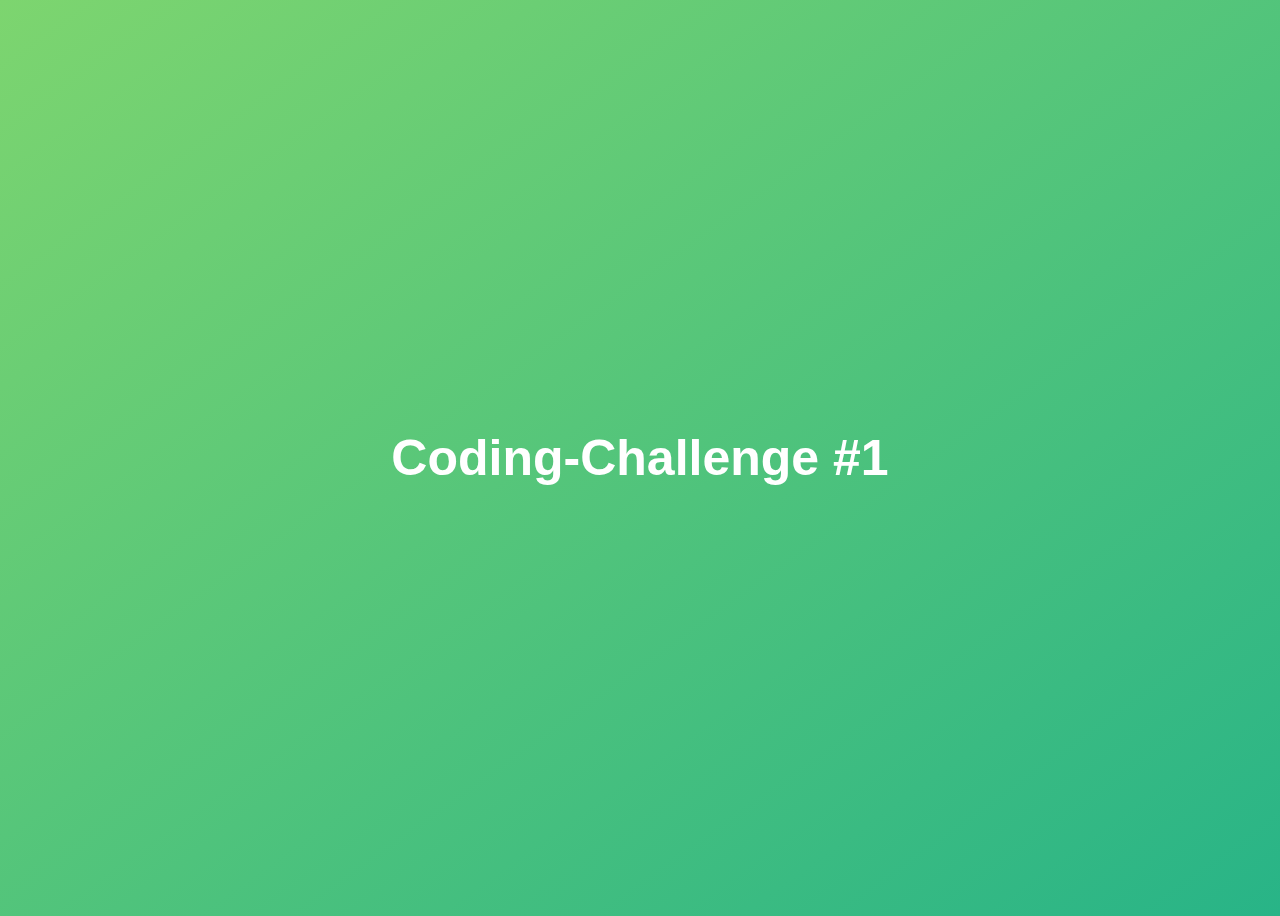
<file: Coding-Challenge #1/index.html>
<!DOCTYPE html>
<html lang="en">

<head>
	<meta charset="UTF-8" />
	<meta name="viewport" content="width=device-width, initial-scale=1.0" />
	<meta http-equiv="X-UA-Compatible" content="ie=edge" />
	<title>JavaScript Fundamentals – Part 1</title>
	<style>
		body {
			height: 100vh;
			display: flex;
			align-items: center;
			background: linear-gradient(to top left, #28b487, #7dd56f);
		}

		h1 {
			font-family: sans-serif;
			font-size: 50px;
			line-height: 1.3;
			width: 100%;
			padding: 30px;
			text-align: center;
			color: white;
		}
	</style>
</head>

<body>
	<h1>Coding-Challenge #1</h1>

	<script src="./script.js"></script>
</body>

</html>
</file>
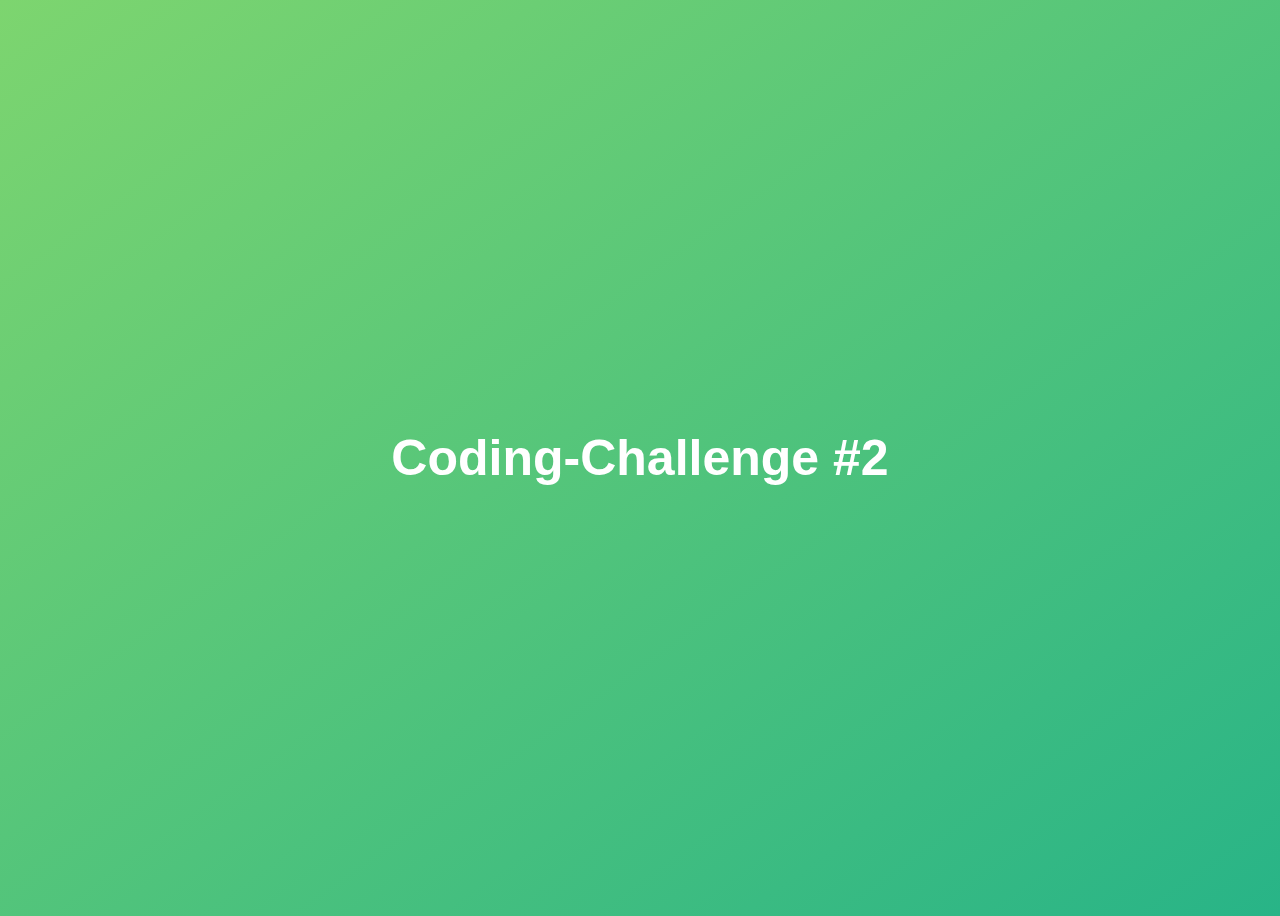
<file: Coding-Challenge #2/index.html>
<!DOCTYPE html>
<html lang="en">

<head>
	<meta charset="UTF-8" />
	<meta name="viewport" content="width=device-width, initial-scale=1.0" />
	<meta http-equiv="X-UA-Compatible" content="ie=edge" />
	<title>JavaScript Fundamentals – Part 1</title>
	<style>
		body {
			height: 100vh;
			display: flex;
			align-items: center;
			background: linear-gradient(to top left, #28b487, #7dd56f);
		}

		h1 {
			font-family: sans-serif;
			font-size: 50px;
			line-height: 1.3;
			width: 100%;
			padding: 30px;
			text-align: center;
			color: white;
		}
	</style>
</head>

<body>
	<h1>Coding-Challenge #2</h1>

	<script src="./script.js"></script>
</body>

</html>
</file>
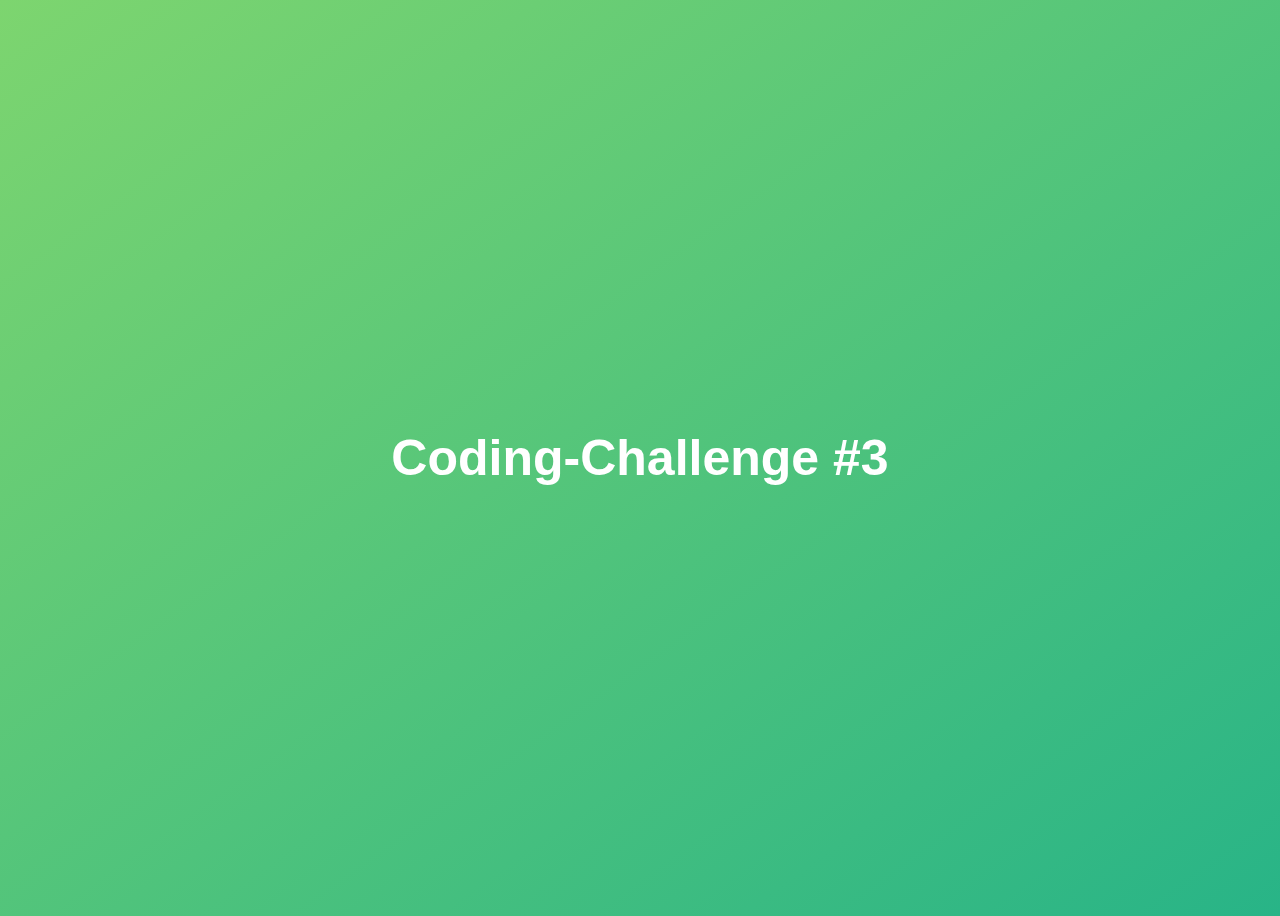
<file: Coding-Challenge #3/index.html>
<!DOCTYPE html>
<html lang="en">

<head>
	<meta charset="UTF-8" />
	<meta name="viewport" content="width=device-width, initial-scale=1.0" />
	<meta http-equiv="X-UA-Compatible" content="ie=edge" />
	<title>JavaScript Fundamentals – Part 1</title>
	<style>
		body {
			height: 100vh;
			display: flex;
			align-items: center;
			background: linear-gradient(to top left, #28b487, #7dd56f);
		}

		h1 {
			font-family: sans-serif;
			font-size: 50px;
			line-height: 1.3;
			width: 100%;
			padding: 30px;
			text-align: center;
			color: white;
		}
	</style>
</head>

<body>
	<h1>Coding-Challenge #3</h1>

	<script src="./script.js"></script>
</body>

</html>
</file>
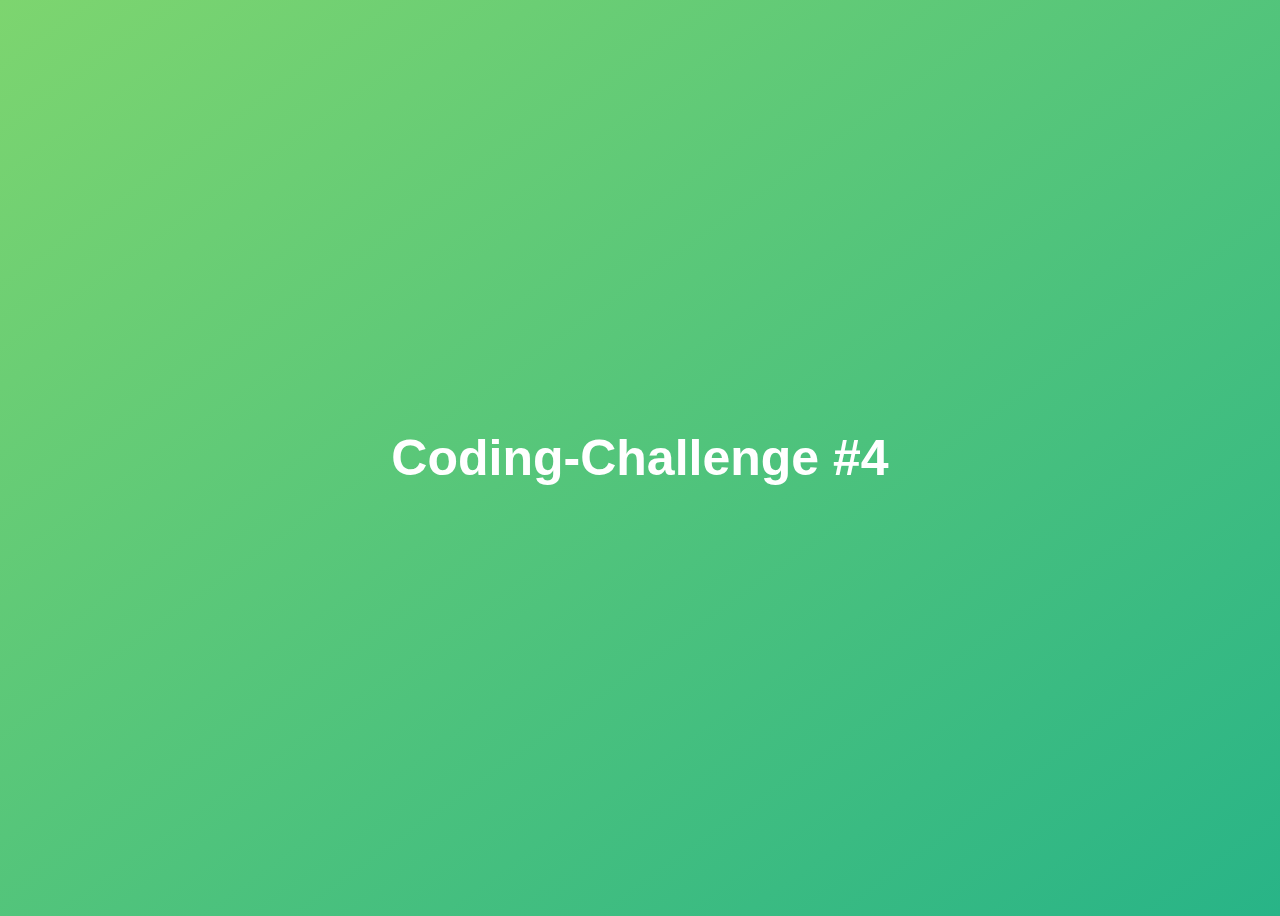
<file: Coding-Challenge #4/index.html>
<!DOCTYPE html>
<html lang="en">

<head>
	<meta charset="UTF-8" />
	<meta name="viewport" content="width=device-width, initial-scale=1.0" />
	<meta http-equiv="X-UA-Compatible" content="ie=edge" />
	<title>JavaScript Fundamentals – Part 1</title>
	<style>
		body {
			height: 100vh;
			display: flex;
			align-items: center;
			background: linear-gradient(to top left, #28b487, #7dd56f);
		}

		h1 {
			font-family: sans-serif;
			font-size: 50px;
			line-height: 1.3;
			width: 100%;
			padding: 30px;
			text-align: center;
			color: white;
		}
	</style>
</head>

<body>
	<h1>Coding-Challenge #4</h1>

	<script src="./script.js"></script>
</body>

</html>
</file>
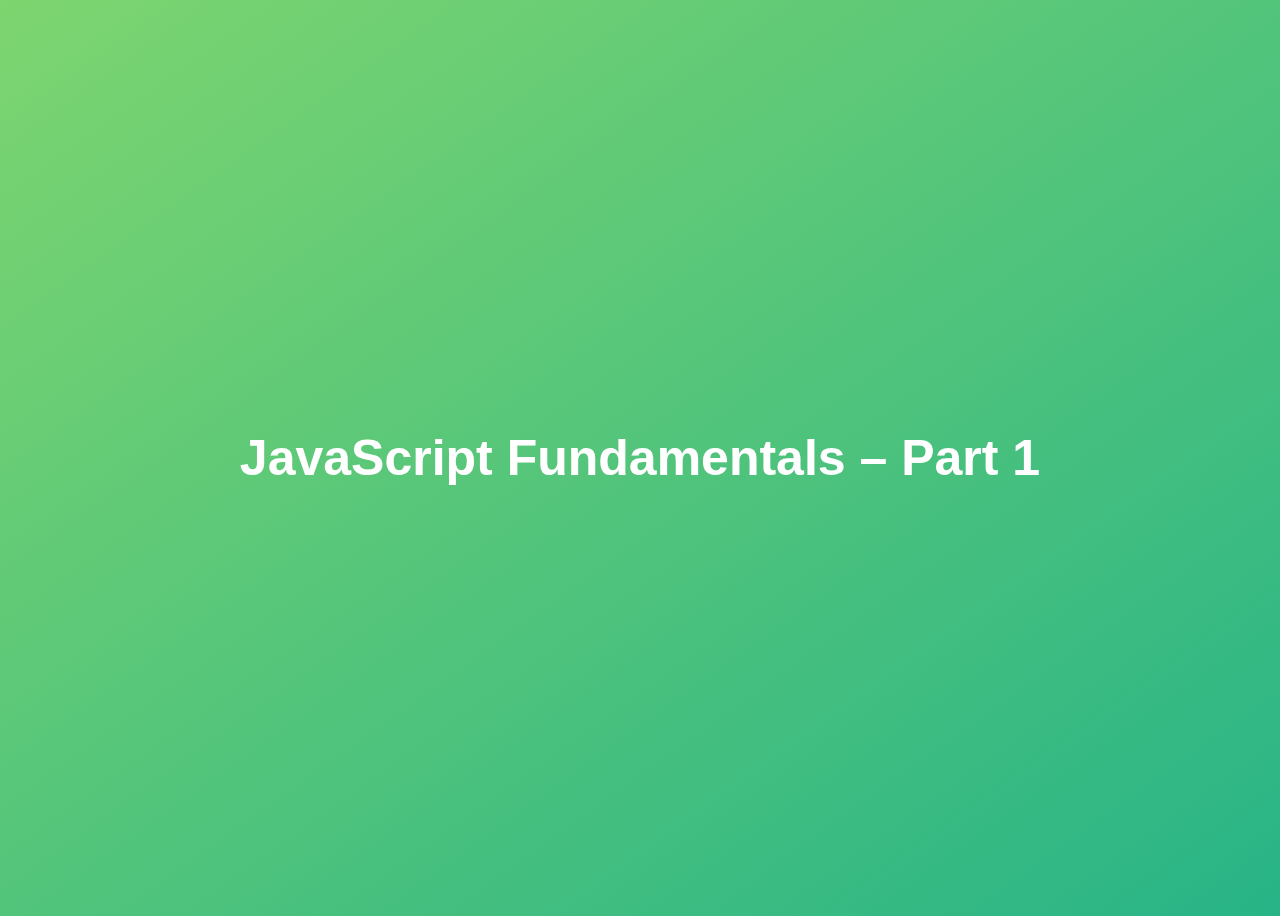
<file: 01-Fundamentals-Part-1/starter/index.html>
<!DOCTYPE html>
<html lang="en">

<head>
	<meta charset="UTF-8" />
	<meta name="viewport" content="width=device-width, initial-scale=1.0" />
	<meta http-equiv="X-UA-Compatible" content="ie=edge" />
	<title>JavaScript Fundamentals – Part 1</title>
	<style>
		body {
			height: 100vh;
			display: flex;
			align-items: center;
			background: linear-gradient(to top left, #28b487, #7dd56f);
		}

		h1 {
			font-family: sans-serif;
			font-size: 50px;
			line-height: 1.3;
			width: 100%;
			padding: 30px;
			text-align: center;
			color: white;
		}
	</style>
</head>

<body>
	<h1>JavaScript Fundamentals – Part 1</h1>

	<!-- Javascript file 可以放在 <head> 也可以放在 <body>，現在的開發越來越多是放在 <body> 的最後面，這樣的好處是可以讓其他 html page 的資源先被下載，不會被卡在下載 Javascript file -->
	<script src="./script.js"></script>
</body>

</html>
</file>
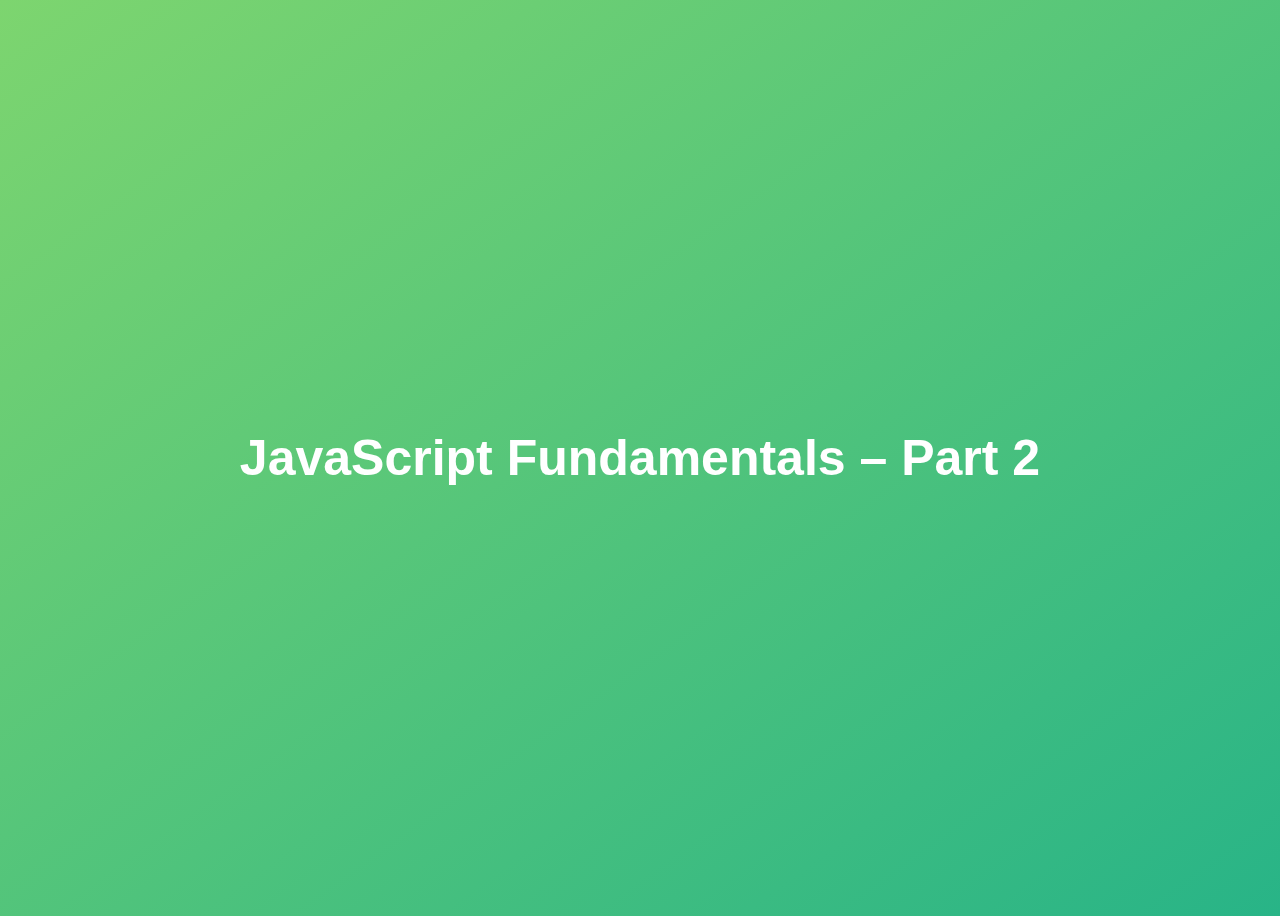
<file: 02-Fundamentals-Part-2/starter/index.html>
<!DOCTYPE html>
<html lang="en">

<head>
	<meta charset="UTF-8" />
	<meta name="viewport" content="width=device-width, initial-scale=1.0" />
	<meta http-equiv="X-UA-Compatible" content="ie=edge" />
	<title>JavaScript Fundamentals – Part 2</title>
	<style>
		body {
			height: 100vh;
			display: flex;
			align-items: center;
			background: linear-gradient(to top left, #28b487, #7dd56f);
		}

		h1 {
			font-family: sans-serif;
			font-size: 50px;
			line-height: 1.3;
			width: 100%;
			padding: 30px;
			text-align: center;
			color: white;
		}
	</style>
</head>

<body>
	<h1>JavaScript Fundamentals – Part 2</h1>
	<script src="script.js"></script>
</body>

</html>
</file>
